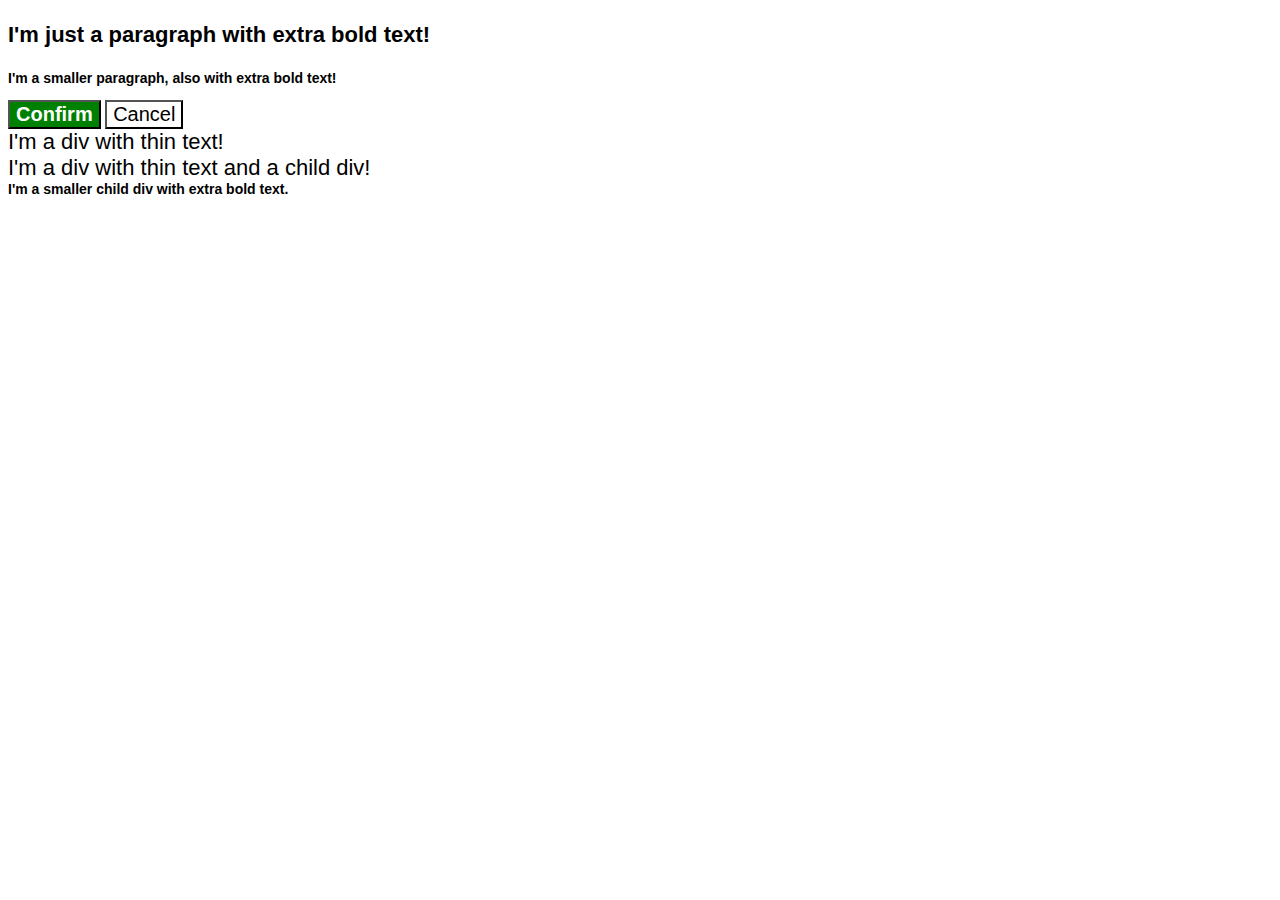
<file: foundations/cascade/01-cascade-fix/index.html>
<!DOCTYPE html>
<html lang="en">
  <head>
    <meta charset="UTF-8" />
    <meta http-equiv="X-UA-Compatible" content="IE=edge" />
    <meta name="viewport" content="width=device-width, initial-scale=1.0" />
    <title>Fix the Cascade</title>
    <link rel="stylesheet" href="style.css" />
  </head>
  <body>
    <p class="para">I'm just a paragraph with extra bold text!</p>
    <p class="para small-para">
      I'm a smaller paragraph, also with extra bold text!
    </p>

    <button id="confirm-button" class="button confirm">Confirm</button>
    <button id="cancel-button" class="button cancel">Cancel</button>

    <div class="text">I'm a div with thin text!</div>
    <div class="text">
      I'm a div with thin text and a child div!
      <div class="text child">
        I'm a smaller child div with extra bold text.
      </div>
    </div>
  </body>
</html>
</file>
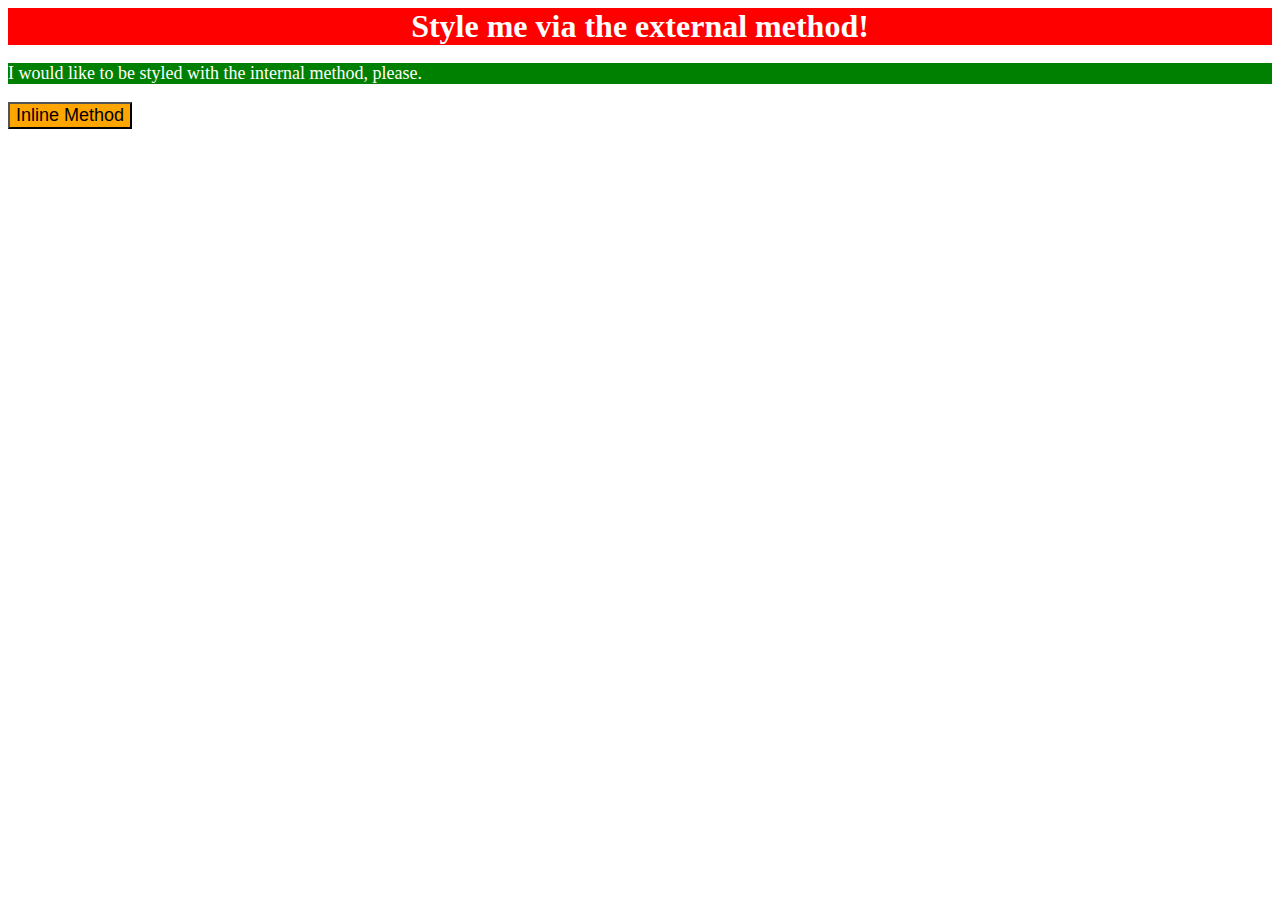
<file: foundations/intro-to-css/01-css-methods/index.html>
<!DOCTYPE html>
<html lang="en">
  <head>
    <link rel="stylesheet" href="styles.css" />
    <style>
      p {
        background-color: green;
        color: white;
        font-size: 18px;
      }
      button {
        background-color: orange;
        font-size: 18px;
      }
    </style>
    <meta charset="UTF-8" />
    <meta http-equiv="X-UA-Compatible" content="IE=edge" />
    <meta name="viewport" content="width=device-width, initial-scale=1.0" />
    <title>Methods for Adding CSS</title>
  </head>
  <body>
    <div>Style me via the external method!</div>
    <p>I would like to be styled with the internal method, please.</p>
    <button>Inline Method</button>
  </body>
</html>
</file>
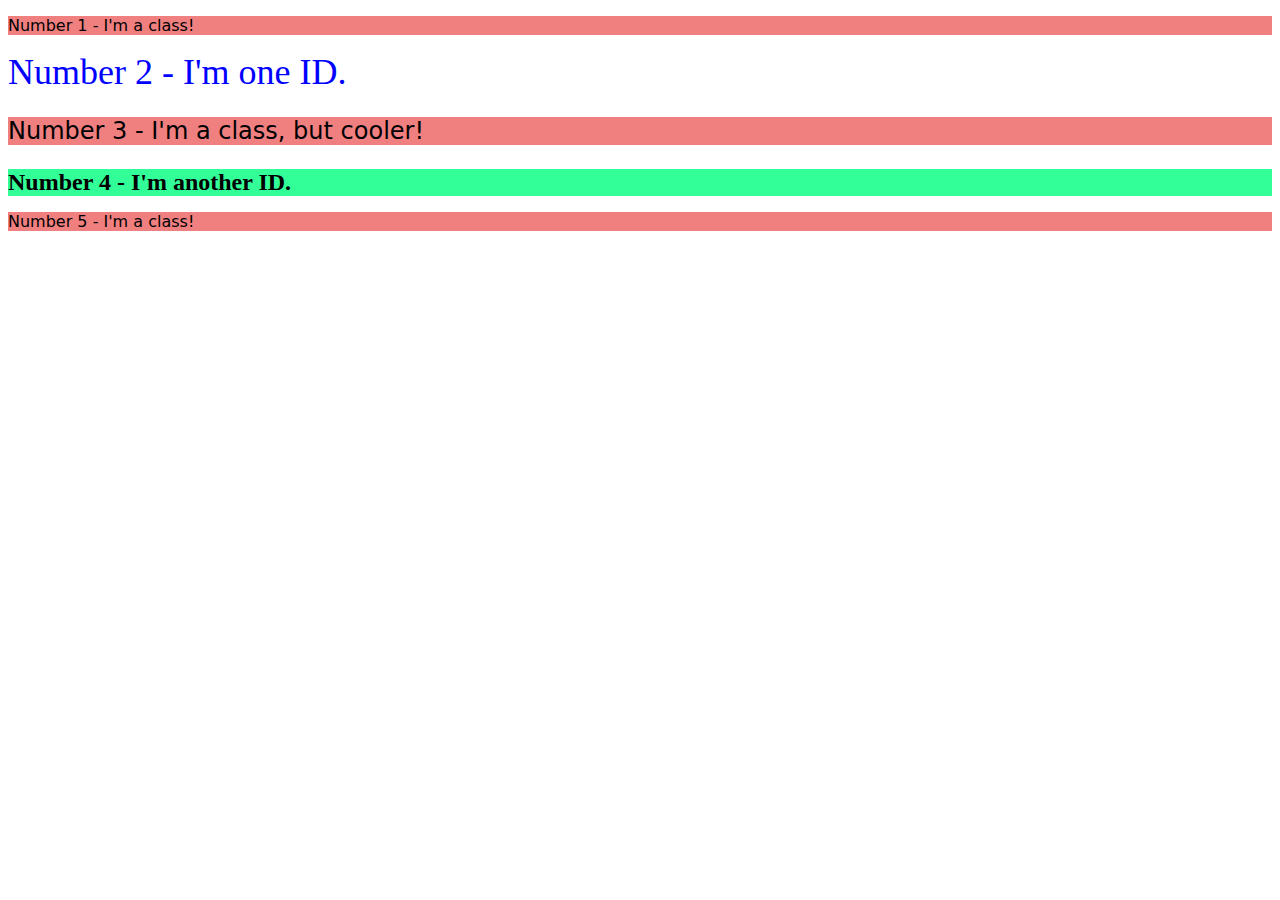
<file: foundations/intro-to-css/02-class-id-selectors/index.html>
<!DOCTYPE html>
<html lang="en">
  <head>
    <meta charset="UTF-8" />
    <meta http-equiv="X-UA-Compatible" content="IE=edge" />
    <meta name="viewport" content="width=device-width, initial-scale=1.0" />
    <title>Class and ID Selectors</title>
    <link rel="stylesheet" href="style.css" />
  </head>
  <body>
    <p class="odd">Number 1 - I'm a class!</p>
    <div id="id-one">Number 2 - I'm one ID.</div>
    <p class="odd medium-text">Number 3 - I'm a class, but cooler!</p>
    <div id="id-two" class="medium-text">Number 4 - I'm another ID.</div>
    <p class="odd">Number 5 - I'm a class!</p>
  </body>
</html>
</file>
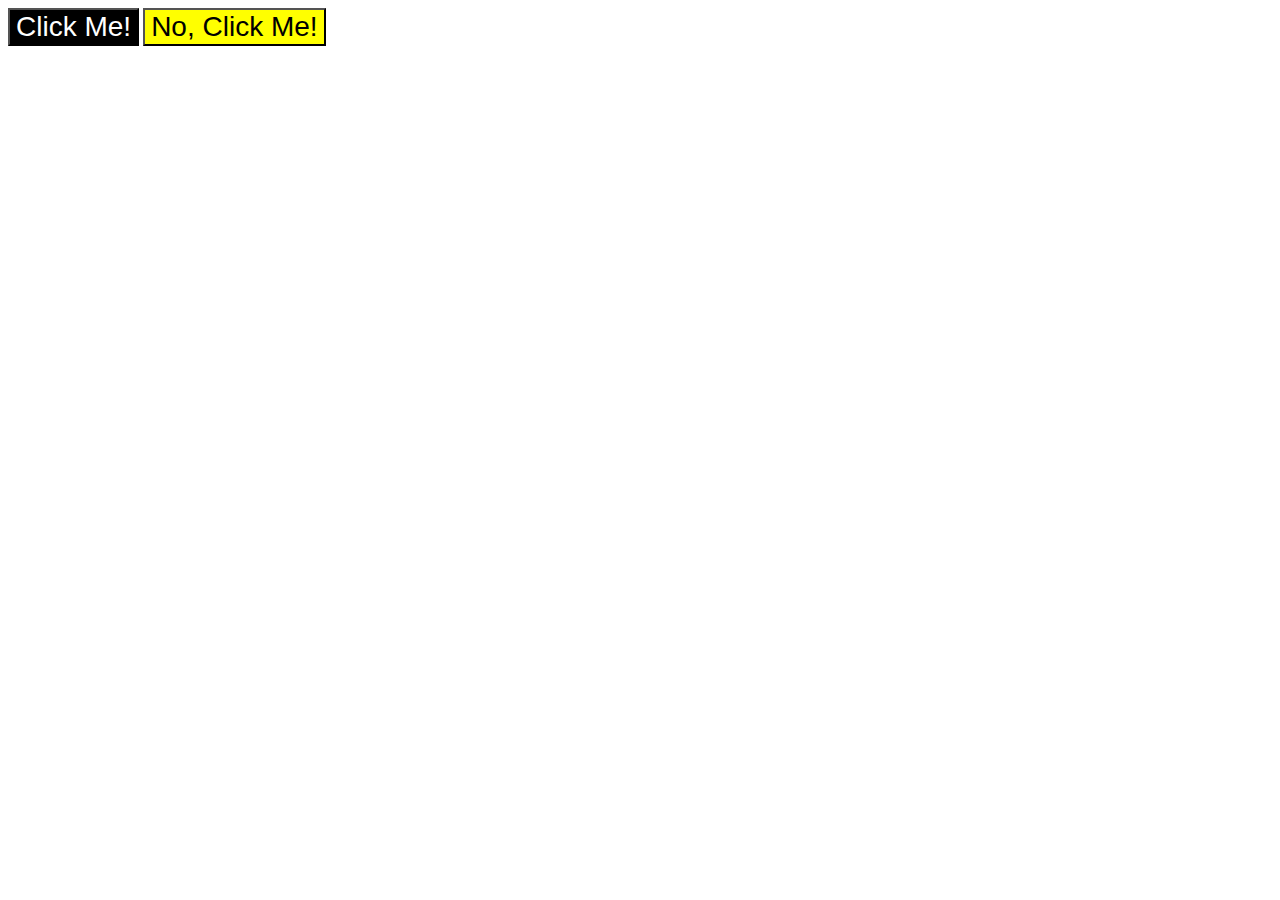
<file: foundations/intro-to-css/03-grouping-selectors/index.html>
<!DOCTYPE html>
<html lang="en">
  <head>
    <meta charset="UTF-8" />
    <meta http-equiv="X-UA-Compatible" content="IE=edge" />
    <meta name="viewport" content="width=device-width, initial-scale=1.0" />
    <title>Grouping Selectors</title>
    <link rel="stylesheet" href="style.css" />
  </head>
  <body>
    <button class="left">Click Me!</button>
    <button class="right">No, Click Me!</button>
  </body>
</html>
</file>
<file: foundations/cascade/01-cascade-fix/style.css>
body {
  font-family: Arial, Helvetica, sans-serif;
}

.para, .small-para {
  color: hsl(0, 0%, 0%);
  font-weight: 800;
}

.para {
  font-size: 22px;
}

.small-para {
  font-size: 14px;
  font-weight: 800;
}


.button {
  background-color: rgb(255, 255, 255);
  color: rgb(0, 0, 0);
  font-size: 20px;
}
.confirm {
  background: green;
  color: white;
  font-weight: bold;
} 

div.text {
  color: rgb(0, 0, 0);
  font-size: 22px;
  font-weight: 100;
}

.text .child {
  color: rgb(0, 0, 0);
  font-weight: 800;
  font-size: 14px;
}
</file>
<file: foundations/intro-to-css/01-css-methods/styles.css>
div {
    background-color: red;
    color: white;
    font-size: 32px;
    text-align: center;
    font-weight: bold;
}
</file>
<file: foundations/intro-to-css/02-class-id-selectors/style.css>
.odd {
    background-color: #f08080;
    font-family: Verdana, DejaVu Sans, sans-serif;
}

.medium-text {
    font-size: 24px;
}

#id-one {
    color: #0000ff;
    font-size: 36px;
}

#id-two {
    background-color: rgb(51, 255, 153);
    font-weight: bold;
}
</file>
<file: foundations/intro-to-css/03-grouping-selectors/style.css>
.left,.right {
    font-size: 28px;
    font-family: Helvetica,'Times New Roman' ,sans-serif;
}

.left {
    background-color: black;
    color: white;
}

.right {
    background-color: yellow;
}
</file>
